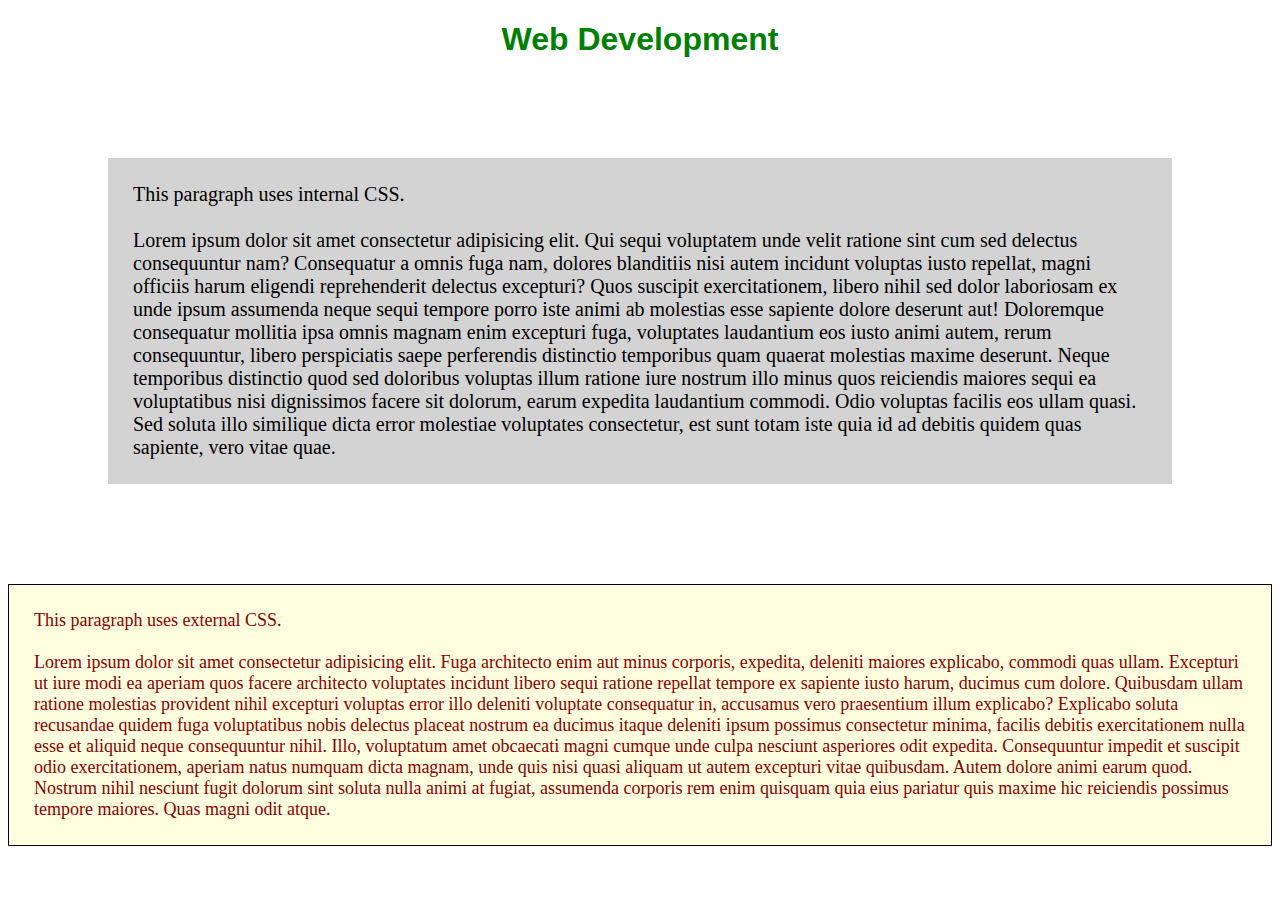
<file: Task-1/index.html>
<!DOCTYPE html>
<html lang="en">

<head>
    <meta charset="UTF-8">
    <meta name="viewport" content="width=device-width, initial-scale=1.0">
    <title>CSS Example</title>

    <!-- External CSS -->
    <link rel="stylesheet" href="./style.css">

    <!-- Internal CSS -->
    <style>

        h1 {
            color: blue;
            text-align: center;
        }

        .internal-style {
            font-size: 20px;
            margin:100px 100px;
            background-color: lightgray;
            padding: 25px;
        }
    </style>
</head>

<body>
    <!-- Inline CSS -->

    <h1 style="color: green; font-family: Arial;">Web Development</h1>

    <p class="internal-style">This paragraph uses internal CSS. <br><br> Lorem ipsum dolor sit amet consectetur adipisicing elit. Qui sequi voluptatem unde velit ratione sint cum sed delectus consequuntur nam? Consequatur a omnis fuga nam, dolores blanditiis nisi autem incidunt voluptas iusto repellat, magni officiis harum eligendi reprehenderit delectus excepturi? Quos suscipit exercitationem, libero nihil sed dolor laboriosam ex unde ipsum assumenda neque sequi tempore porro iste animi ab molestias esse sapiente dolore deserunt aut! Doloremque consequatur mollitia ipsa omnis magnam enim excepturi fuga, voluptates laudantium eos iusto animi autem, rerum consequuntur, libero perspiciatis saepe perferendis distinctio temporibus quam quaerat molestias maxime deserunt. Neque temporibus distinctio quod sed doloribus voluptas illum ratione iure nostrum illo minus quos reiciendis maiores sequi ea voluptatibus nisi dignissimos facere sit dolorum, earum expedita laudantium commodi. Odio voluptas facilis eos ullam quasi. Sed soluta illo similique dicta error molestiae voluptates consectetur, est sunt totam iste quia id ad debitis quidem quas sapiente, vero vitae quae.
    </p>

    <p class="external-style">This paragraph uses external CSS. <br> <br> Lorem ipsum dolor sit amet consectetur adipisicing elit. Fuga architecto enim aut minus corporis, expedita, deleniti maiores explicabo, commodi quas ullam. Excepturi ut iure modi ea aperiam quos facere architecto voluptates incidunt libero sequi ratione repellat tempore ex sapiente iusto harum, ducimus cum dolore. Quibusdam ullam ratione molestias provident nihil excepturi voluptas error illo deleniti voluptate consequatur in, accusamus vero praesentium illum explicabo? Explicabo soluta recusandae quidem fuga voluptatibus nobis delectus placeat nostrum ea ducimus itaque deleniti ipsum possimus consectetur minima, facilis debitis exercitationem nulla esse et aliquid neque consequuntur nihil. Illo, voluptatum amet obcaecati magni cumque unde culpa nesciunt asperiores odit expedita. Consequuntur impedit et suscipit odio exercitationem, aperiam natus numquam dicta magnam, unde quis nisi quasi aliquam ut autem excepturi vitae quibusdam. Autem dolore animi earum quod. Nostrum nihil nesciunt fugit dolorum sint soluta nulla animi at fugiat, assumenda corporis rem enim quisquam quia eius pariatur quis maxime hic reiciendis possimus tempore maiores. Quas magni odit atque.</p>
</body>

</html>
</file>
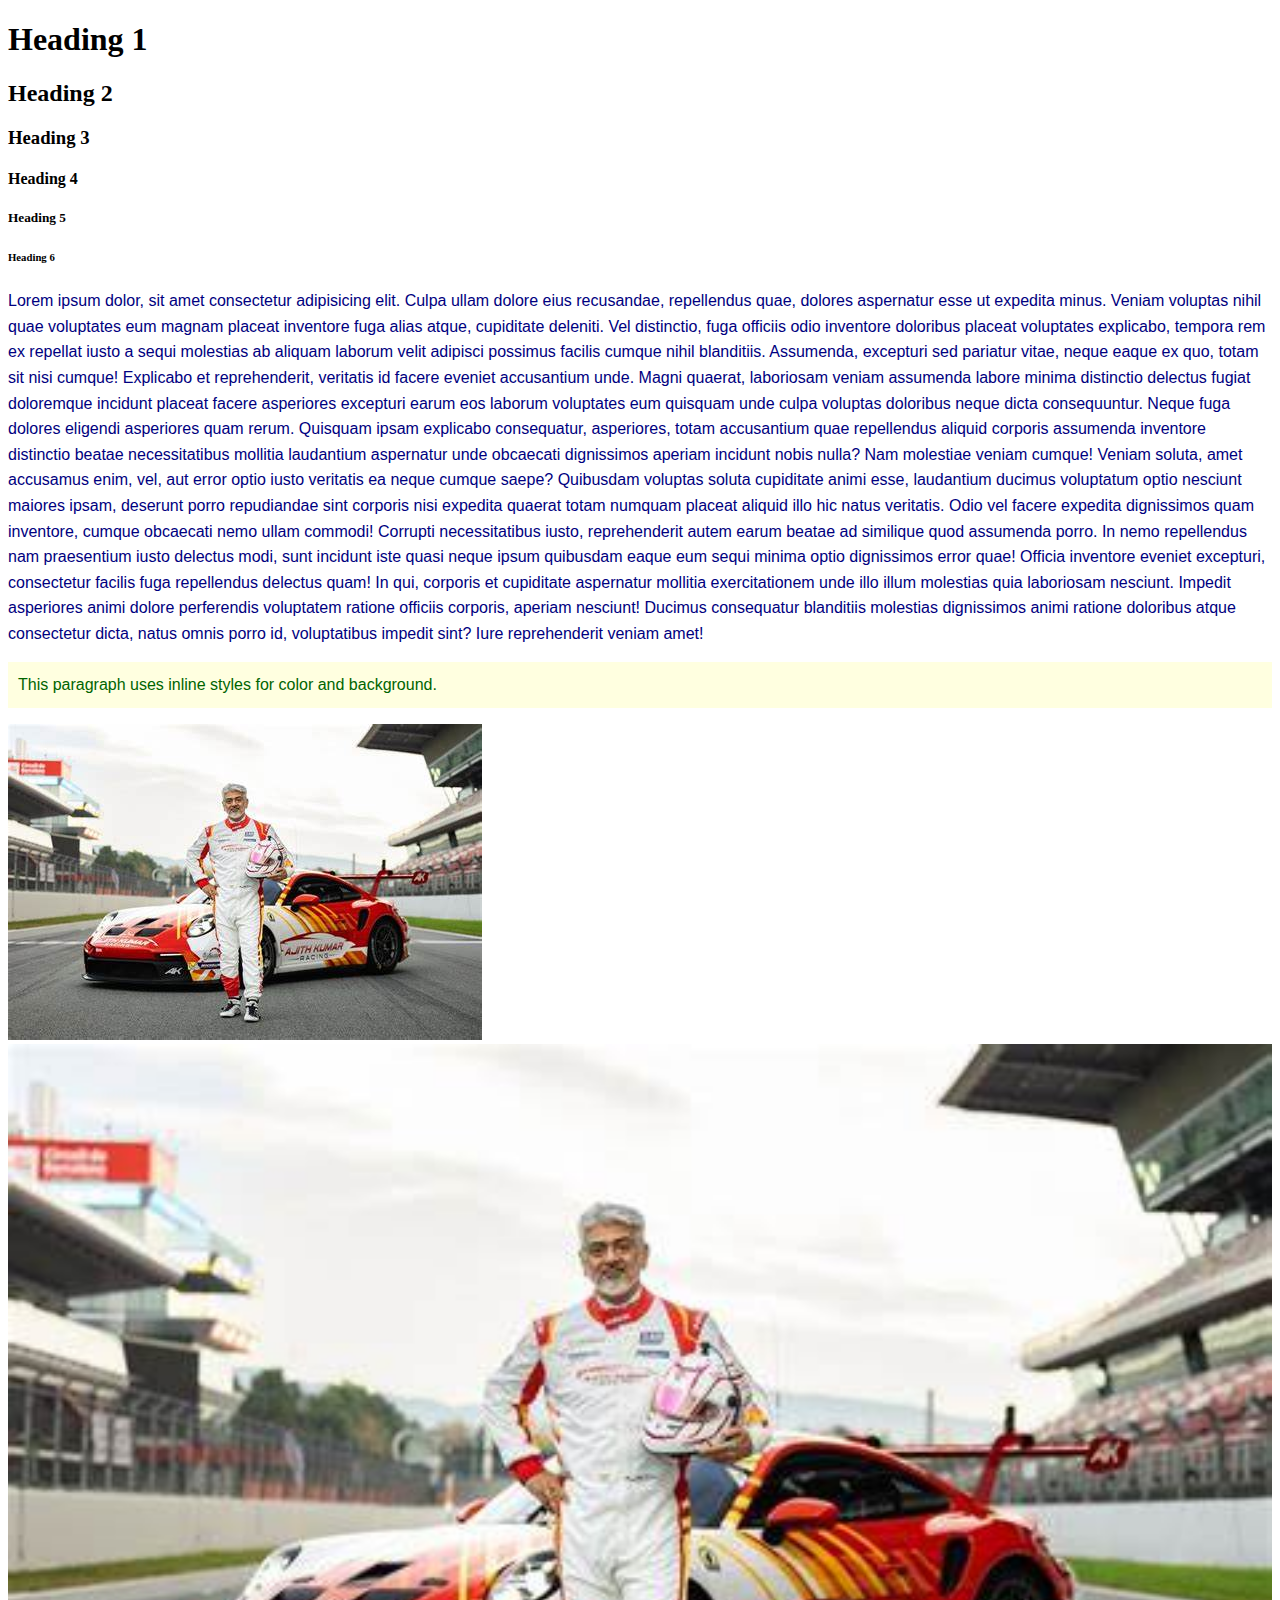
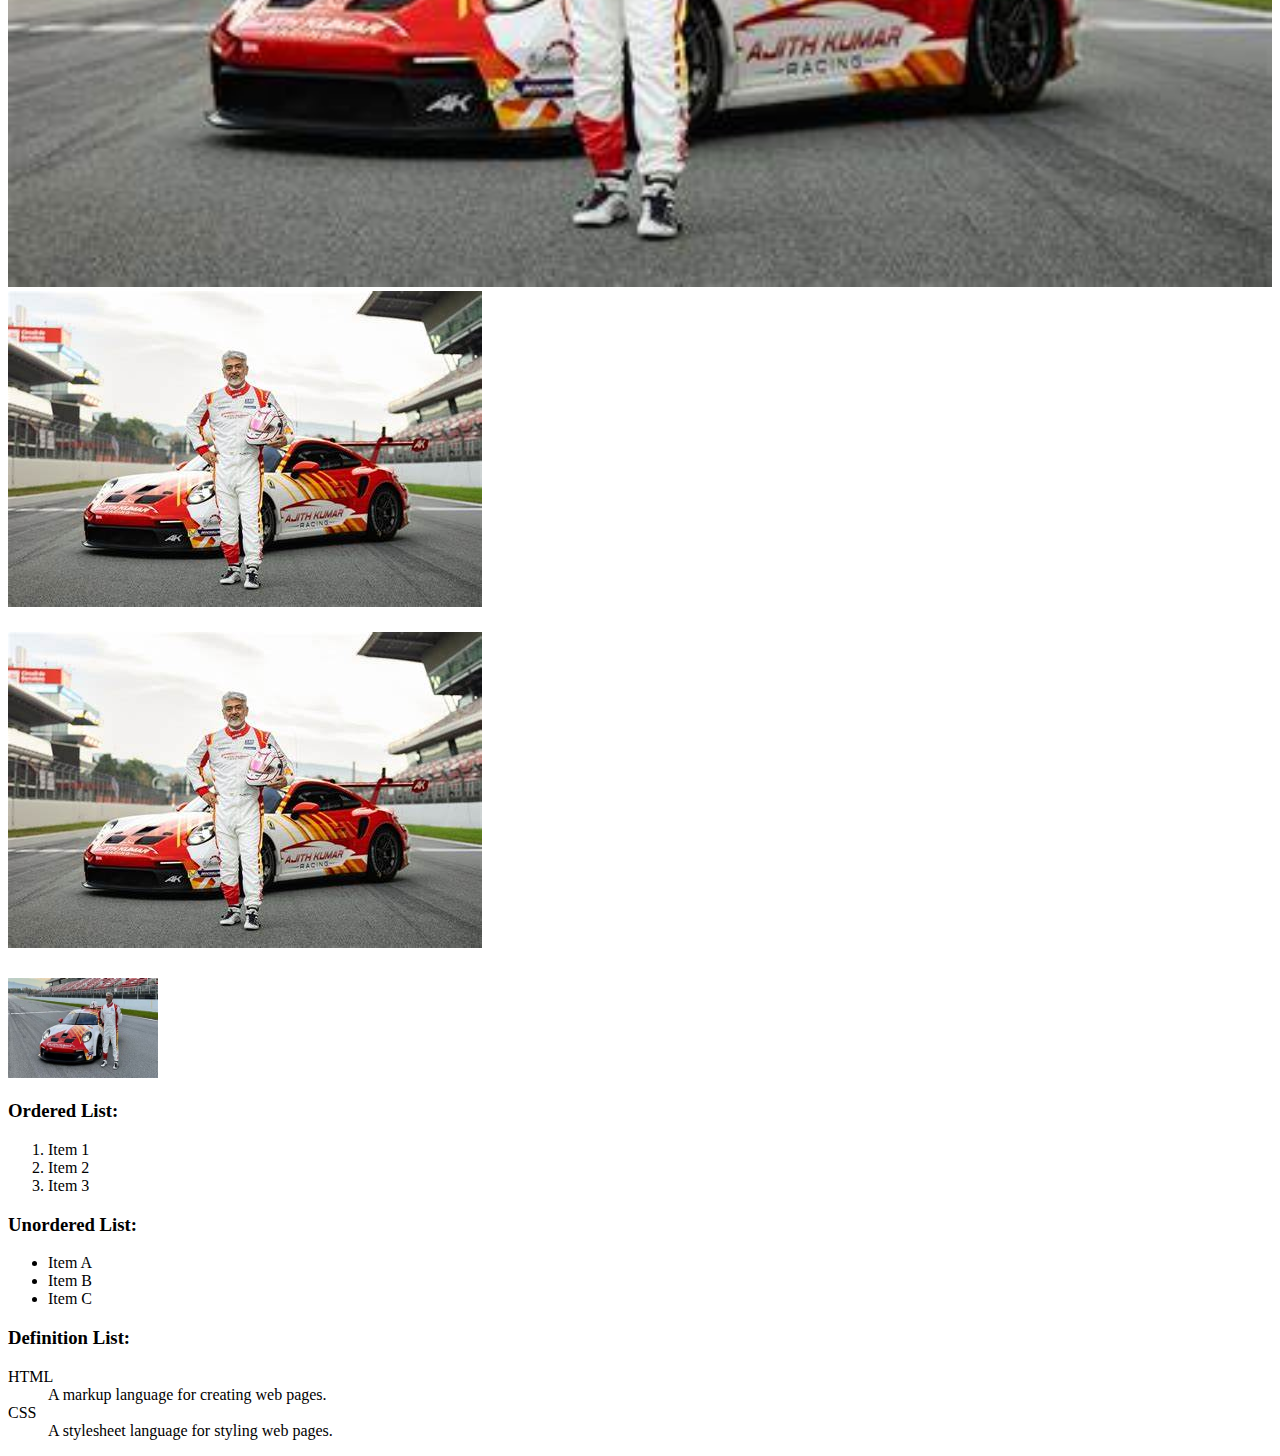
<file: Task-2/index.html>
<!DOCTYPE html>
<html lang="en">

<head>
    <meta charset="UTF-8">
    <meta name="viewport" content="width=device-width, initial-scale=1.0">
    <title>HTML Tags and Styling</title>

    <!-- Internal Style -->

    <style>
        /* Internal style for the P tag */
        p {
            font-family: Arial, sans-serif;
            color: navy;
            line-height: 1.6;
        }
    </style>
</head>

<body>

    <!-- H1 to H6 Tags -->

    <h1>Heading 1</h1>
    <h2>Heading 2</h2>
    <h3>Heading 3</h3>
    <h4>Heading 4</h4>
    <h5>Heading 5</h5>
    <h6>Heading 6</h6>

    <!-- P Tag with lorem content -->
    <p>Lorem ipsum dolor, sit amet consectetur adipisicing elit. Culpa ullam dolore eius recusandae, repellendus quae,
        dolores aspernatur esse ut expedita minus. Veniam voluptas nihil quae voluptates eum magnam placeat inventore
        fuga alias atque, cupiditate deleniti. Vel distinctio, fuga officiis odio inventore doloribus placeat voluptates
        explicabo, tempora rem ex repellat iusto a sequi molestias ab aliquam laborum velit adipisci possimus facilis
        cumque nihil blanditiis. Assumenda, excepturi sed pariatur vitae, neque eaque ex quo, totam sit nisi cumque!
        Explicabo et reprehenderit, veritatis id facere eveniet accusantium unde. Magni quaerat, laboriosam veniam
        assumenda labore minima distinctio delectus fugiat doloremque incidunt placeat facere asperiores excepturi earum
        eos laborum voluptates eum quisquam unde culpa voluptas doloribus neque dicta consequuntur. Neque fuga dolores
        eligendi asperiores quam rerum. Quisquam ipsam explicabo consequatur, asperiores, totam accusantium quae
        repellendus aliquid corporis assumenda inventore distinctio beatae necessitatibus mollitia laudantium aspernatur
        unde obcaecati dignissimos aperiam incidunt nobis nulla? Nam molestiae veniam cumque! Veniam soluta, amet
        accusamus enim, vel, aut error optio iusto veritatis ea neque cumque saepe? Quibusdam voluptas soluta cupiditate
        animi esse, laudantium ducimus voluptatum optio nesciunt maiores ipsam, deserunt porro repudiandae sint corporis
        nisi expedita quaerat totam numquam placeat aliquid illo hic natus veritatis. Odio vel facere expedita
        dignissimos quam inventore, cumque obcaecati nemo ullam commodi! Corrupti necessitatibus iusto, reprehenderit
        autem earum beatae ad similique quod assumenda porro. In nemo repellendus nam praesentium iusto delectus modi,
        sunt incidunt iste quasi neque ipsum quibusdam eaque eum sequi minima optio dignissimos error quae! Officia
        inventore eveniet excepturi, consectetur facilis fuga repellendus delectus quam! In qui, corporis et cupiditate
        aspernatur mollitia exercitationem unde illo illum molestias quia laboriosam nesciunt. Impedit asperiores animi
        dolore perferendis voluptatem ratione officiis corporis, aperiam nesciunt! Ducimus consequatur blanditiis
        molestias dignissimos animi ratione doloribus atque consectetur dicta, natus omnis porro id, voluptatibus
        impedit sint? Iure reprehenderit veniam amet!</p>

    <!-- P Tag with Inline Style -->
    <p style="color: darkgreen; background-color: lightyellow; padding: 10px;">This paragraph uses inline styles for
        color and background.</p>

    <!-- Image with alt attribute -->

    <img src="./img/th.jpeg" alt="Ajithkumar Racing Image">

    <!-- width -->

    <img src="./img/th.jpeg" alt="Ajithkumar Racing Image" width="100%">

    <!-- Blocl Ele -->

    <div><img src="./img/th.jpeg" alt="Ajithkumar Racing Image"></div>

    <!-- Break -->

    <h1> <img src="./img/th.jpeg" alt="Ajithkumar Racing Image"></h1>

    <!-- Image with width and height -->
    <img src="./img/OIF.jpeg" width="150" height="100" alt="Ajithkumar Racing Image">


    <!-- List attributes -->

    <h3>Ordered List:</h3>
    <ol>
        <li>Item 1</li>
        <li>Item 2</li>
        <li>Item 3</li>
    </ol>

    <h3>Unordered List:</h3>
    <ul>
        <li>Item A</li>
        <li>Item B</li>
        <li>Item C</li>
    </ul>

    <h3>Definition List:</h3>
    <dl>
        <dt>HTML</dt>
        <dd>A markup language for creating web pages.</dd>
        <dt>CSS</dt>
        <dd>A stylesheet language for styling web pages.</dd>
    </dl>
</body>

</html>
</file>
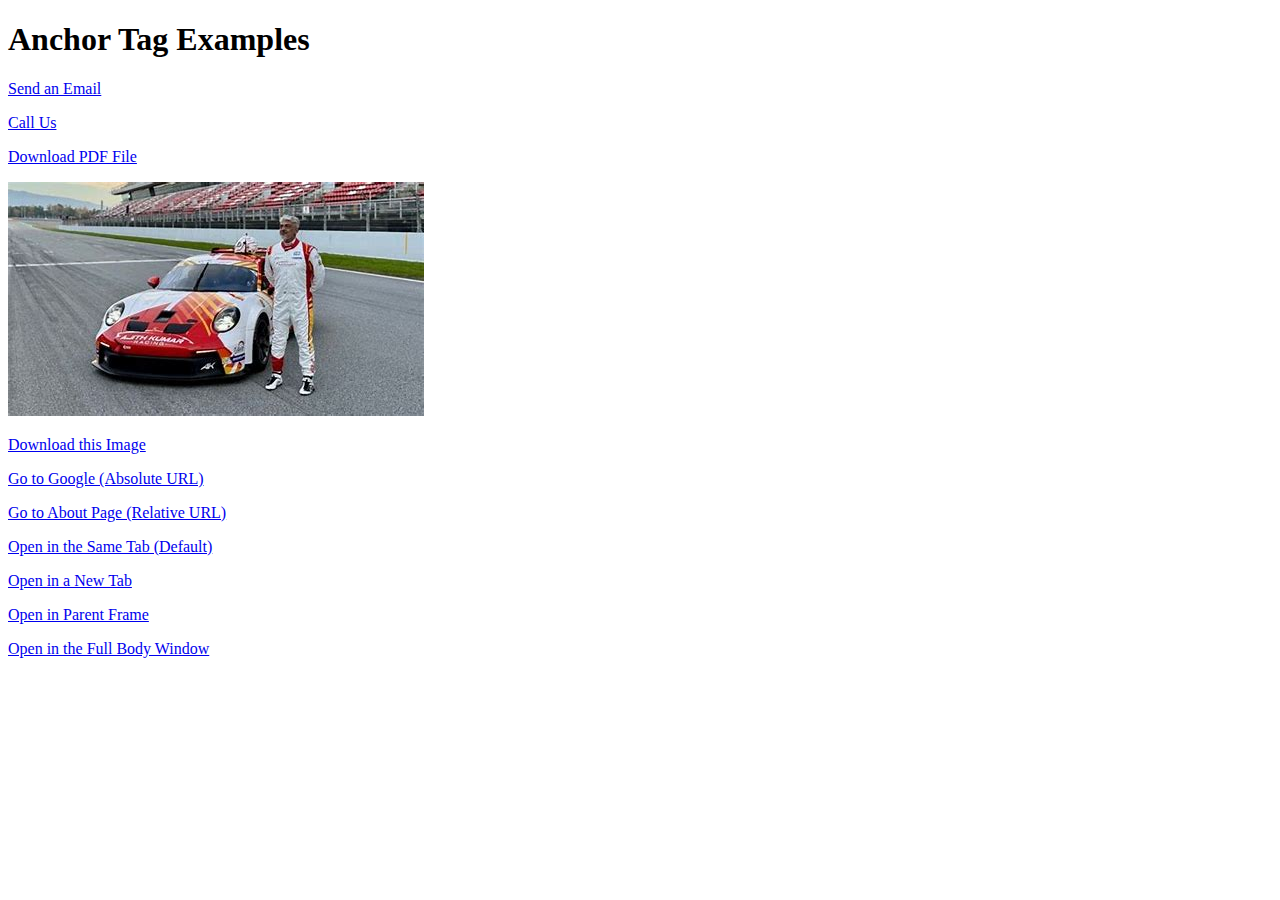
<file: Task-3/index.html>
<!DOCTYPE html>
<html lang="en">

<head>
    <meta charset="UTF-8">
    <meta name="viewport" content="width=device-width, initial-scale=1.0">
    <title>Anchor Tag Examples</title>
</head>

<body>
    <h1>Anchor Tag Examples</h1>

    <!-- Email Link -->
    <p><a href="mailto:ranjith20109@gmail.com">Send an Email</a></p>

    <!-- Telephone Link -->
    <p><a href="tel:8610791655">Call Us</a></p>

    <!-- Download File -->
    <p><a href="https://drive.google.com/file/d/1Hu_Rd-spILyNWmoBw1HubHWrkmfz0zKh/view" download>Download PDF File</a>
    </p>

    <!-- Image as Link -->
    <p><a href="https://en.wikipedia.org/wiki/Ajith_Kumar" target="_blank">
            <img src="../Task-2/img/OIF.jpeg" alt="Placeholder Image">
        </a></p>

    <!-- Image File Download -->

    <p><a href="../Task-2/img/th.jpeg" download="image.jpg">
            Download this Image
        </a></p>

    <!-- Absolute URL -->
    <p><a href="https://www.google.com" target="_blank">Go to Google (Absolute URL)</a></p>

    <!-- Relative URL -->
    <p><a href="index.html">Go to About Page (Relative URL)</a></p>


    <!-- 1. Open in the Same Tab/Window -->
    <p><a href="https://www.example.com" target="_self">Open in the Same Tab (Default)</a></p>

    <!-- 2. Open in a New Tab/Window -->
    <p><a href="https://www.wikipedia.org" target="_blank">Open in a New Tab</a></p>

    <!-- 3. Open in a Parent Frame -->
    <p><a href="https://www.google.com" target="_parent">Open in Parent Frame</a></p>

    <!-- 4. Open in the Full Body Window -->
    <p><a href="https://www.bing.com" target="_top">Open in the Full Body Window</a></p>
</body>

</html>
</file>
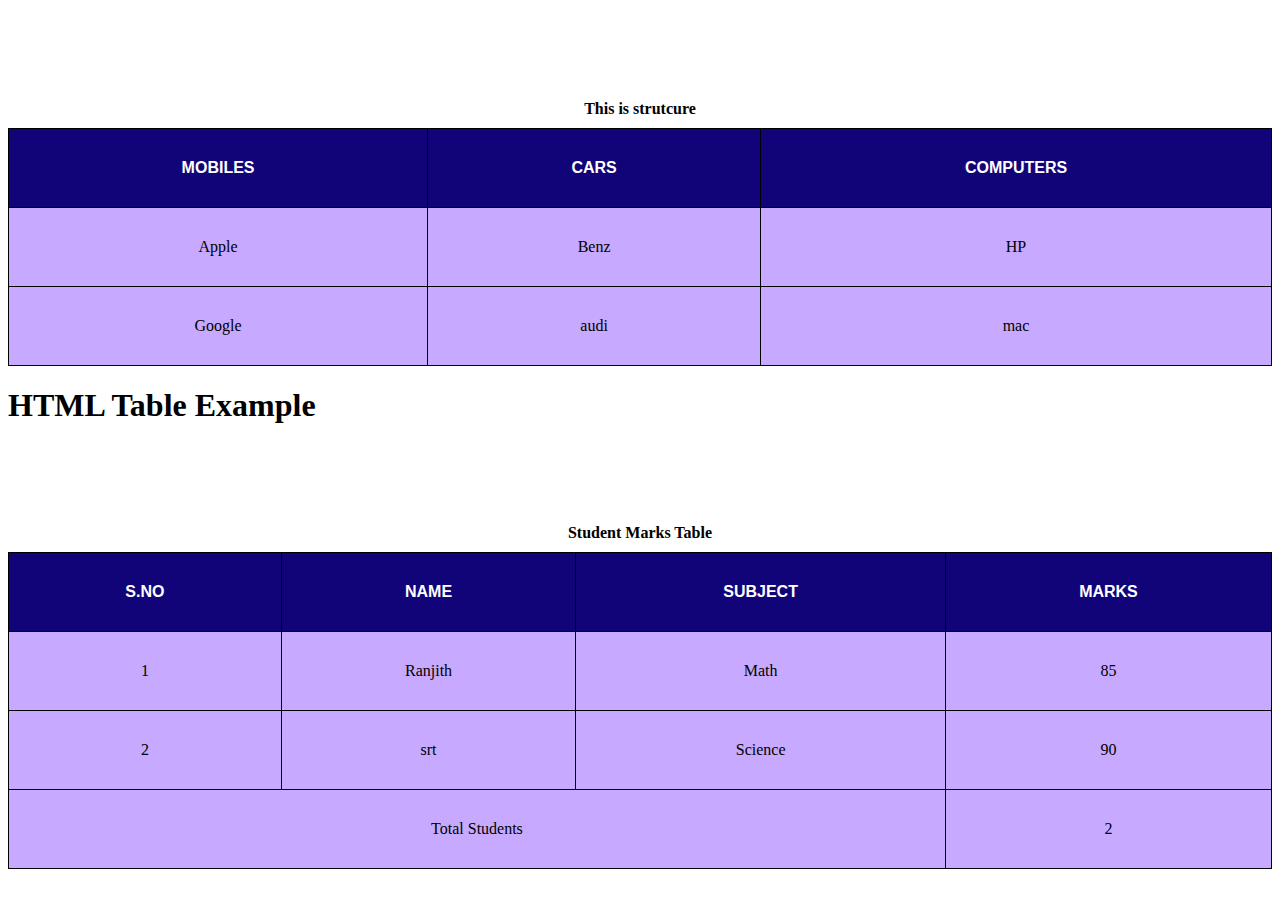
<file: Task-4/index.html>
<!DOCTYPE html>
<html lang="en">

<head>
    <meta charset="UTF-8">
    <meta name="viewport" content="width=device-width, initial-scale=1.0">
    <title>HTML Table Example</title>
    <style>
        table {
            width: 100%;
            border-collapse: collapse;
            margin-top: 100px;
        }

        th,
        td {
            border: 1px solid black;
            padding: 30px;
            text-align: center;
            background: #c7a9ff;
        }

        th {
            background-color: rgb(17, 4, 120);
            color:#fff;
            font-weight: 800;
            font-family: 'Lucida Sans', 'Lucida Sans Regular', 'Lucida Grande', 'Lucida Sans Unicode', Geneva, Verdana, sans-serif;
            text-transform: uppercase;
        }

        caption {
            font-weight: bold;
            margin-bottom: 10px;
        }
        tbody:hover{
            background-color: #c7a9ff94;
            opacity: 0.8;
        }
    </style>
</head>

<body>

    <!-- Type - 1 -->

    <table>
        <caption>This is strutcure</caption>

        <tr>
            <th>mobiles</th>
            <th>cars</th>
            <th>computers</th>
        </tr>
        <tr>
            <td>Apple</td>
            <td>Benz</td>
            <td>HP</td>
        </tr>
        <tr>
            <td>Google</td>
            <td>audi</td>
            <td>mac</td>
        </tr>
    </table>




    <!-- Type-2 -->



    <h1>HTML Table Example</h1>

    <table>
        <!-- Caption -->
        <caption>Student Marks Table</caption>

        <!-- Table Header -->
        <thead>
            <tr>
                <th>S.No</th>
                <th>Name</th>
                <th>Subject</th>
                <th>Marks</th>
            </tr>
        </thead>

        <!-- Table Body -->
        <tbody>
            <tr>
                <td>1</td>
                <td>Ranjith</td>
                <td>Math</td>
                <td>85</td>
            </tr>
            <tr>
                <td>2</td>
                <td>srt</td>
                <td>Science</td>
                <td>90</td>
            </tr>
        </tbody>

        <!-- Table Footer -->
        <tfoot>
            <tr>
                <td colspan="3">Total Students</td>
                <td>2</td>
            </tr>
        </tfoot>
    </table>
</body>

</html>
</file>
<file: Task-1/style.css>
/* External CSS */

.external-style {
  color: darkred;
  font-size: 18px;
  border: 1px solid black;
  padding: 10px;
  background-color: lightyellow;
  padding: 25px;
}
</file>
